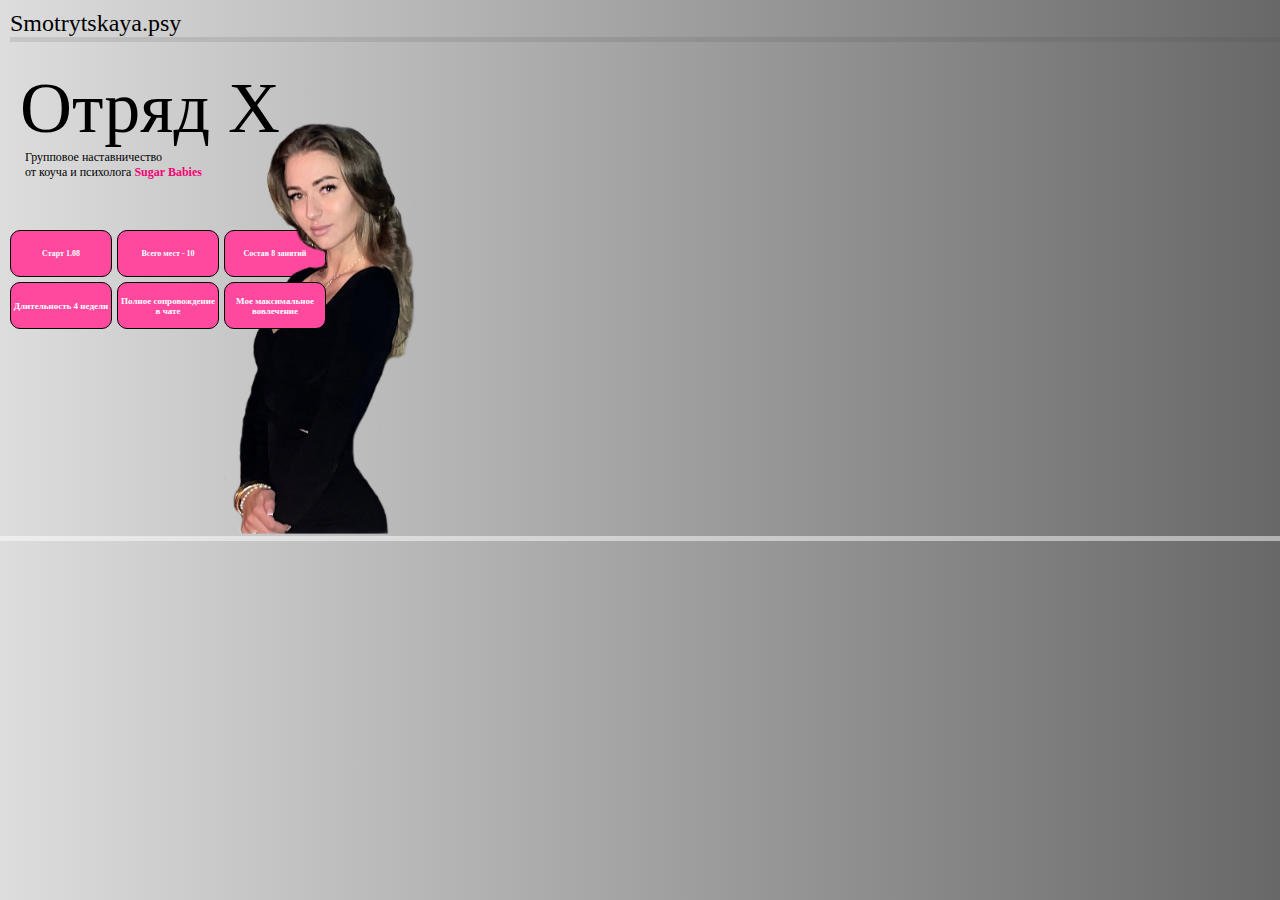
<file: index.html>
<!DOCTYPE html>
<html lang="en">
<head>

    <meta charset="UTF-8">
    <meta name="viewport" content="width=device-width, user-scalable=no, maximum-scale=1.0, initial-scale=1.0">
    <link rel="stylesheet" type="text/css" href="css/styles.css">
    <title>Site for Alexandra</title>
</head>
<body>
    <div class="wrapper"></div>
    <header class="header_container _container"> Smotrytskaya.psy </header>
    <main class="main"><div class="main-block__container _container">
        <div class="main-block__image"><img src="sashaimg.png" alt=""></div>
        <div class="main-block__title">Отряд Х </div>
        <div class="main-block__text">Групповое наставничество<br>  от  коуча и психолога <b>Sugar Babies</br></div>
       
         <div class="main-block ">
            <div class="main-block__block0">Старт 1.08</div>
            <div class="main-block__block1">Всего мест - 10</div>
            <div class="main-block__block2">Состав 8 занятий</div>
            </div>
            <div class="main-block2">
            <div class="main-block__block3">Длительность 4 недели</div>
            <div class="main-block__block4">Полное сопровождение в чате</div>
            <div class="main-block__block5">Мое максимальное вовлечение</div>
        </div>
        
    </div>
    </main>
    
    <div class="line"></div>
    
    
    
    <footer class="footer"></footer>
</body>
</html>
</file>
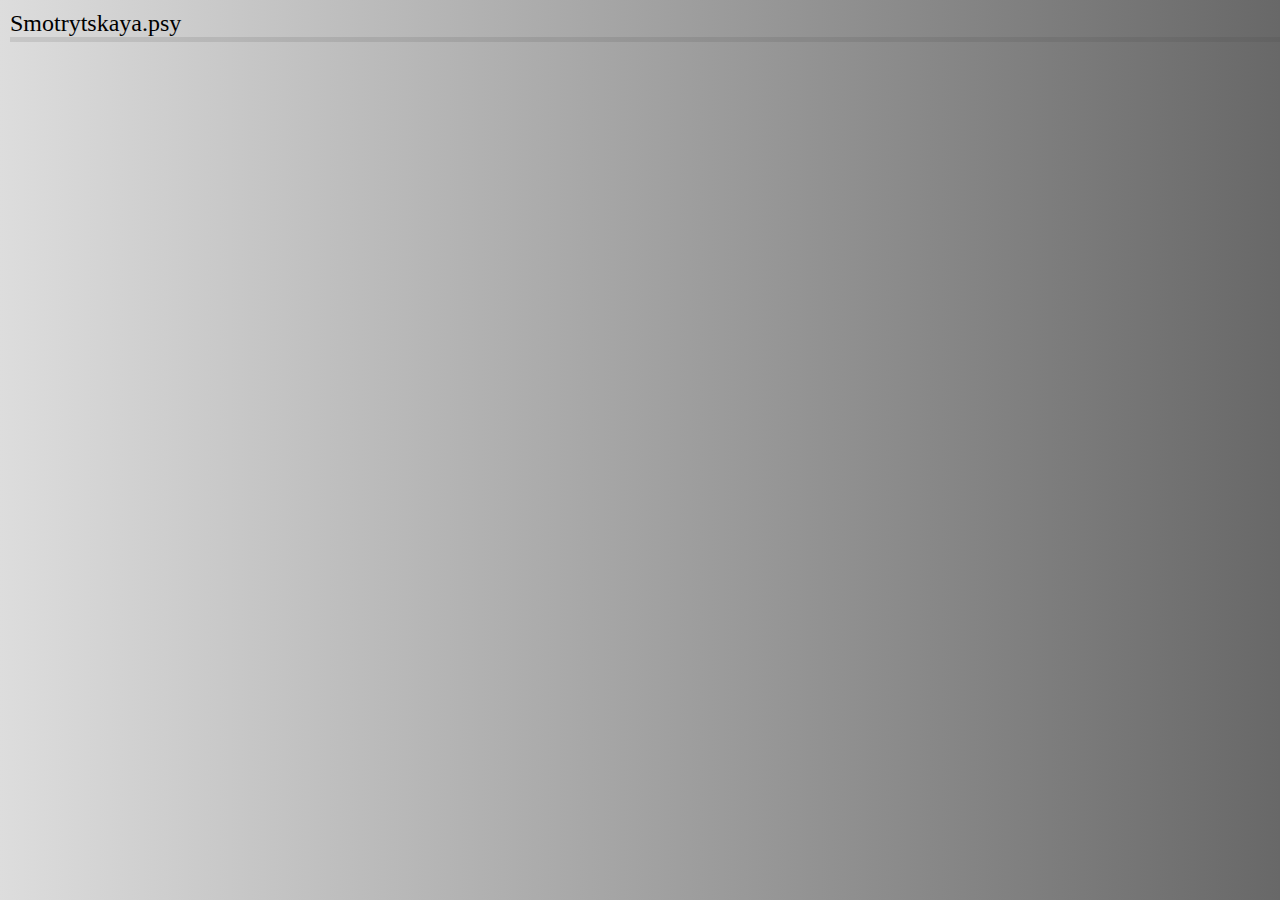
<file: smotrytsk/main.html>
<!DOCTYPE html>
<html lang="en">
<head>

    <meta charset="UTF-8">
    <meta name="viewport" content="width=device-width, initial-scale=1.0">
    <link rel="stylesheet" type="text/css" href="../css/styles.css">
    <title>Site for Alexandra</title>
</head>
<body>
    <div class="wrapper"></div>
    <header class="header_container _container">
        Smotrytskaya.psy
    </header>
</body>
</html>
</file>
<file: css/styles.css>
body {
    background:linear-gradient(90deg, rgb(221, 221, 221),rgb(104, 104, 104));
    background-repeat: no-repeat;
    background-size: cover;
    background-attachment: fixed; /* Фиксирует фон */
    background-position: center; /* Центрирует фон */
    margin: 0 auto;
    padding: 0;
    width: 100%;
}
.wrapper {
    
    overflow: hidden;
    display: flex;
    flex-direction: column;
}

._container {
    width: 100%;
    max-width: auto;
    margin: 0 auto;
    top: 0;
    left: 0;
    z-index: 50;
}

@media (max-width: auto) {
    ._container {
        max-width: 300px;

    }
}

.header_container {
    margin-left: 10px;
    display: flex;
    font-size: 32px;
    margin-top: 25px;
    border-bottom: 5px solid rgba(62, 62, 62, 0.129);
    color: inherit;
    
}

@media (max-width: 767px) {
    .header_container{
        margin-left: 5px;
        font-size: 12px;
    }
}
@media (min-width: 375px) {
    .header_container{
        margin-left: 10px;
        margin-top: 10px;
        font-size: 24px;
        
    }
}

.main{
    flex: 1 1 auto;
    position: relative;
}




.main-block__title {
    
    font-size: 148px;
    color:black;
    display: flex;
    padding-top: 75px;
}

@media (min-width: 375px) {
    .main-block__title{
      margin-top: -50px;
      margin-left: 20px;
      font-size: 72px;
      text-align: center;
      width: 100%;
      
      
    }
}


.main-block__text {
    padding-left: 5px;
    font-size: 24px;
    margin-bottom: 10px;
  
    
}

@media (min-width: 375px) {
    .main-block__text{
      margin-left: 20px;
      font-size: 12px;
      margin-bottom: -100px;
      width: auto;
    }
}
.main-block__image img  {
    background-size: contain; 
    background-position: center; 
    width: 6px; 
    width: 100%;
    margin-left: 600px;
    position: absolute;
    object-fit: cover;
    background-attachment: fixed;
}
@media (min-width: 375px) {
    .main-block__image img{
       width: 350px;
       margin-left: 140px;
       margin-top: 90px;
    }
}
@media (min-width: 375px){
.line{
    
    max-width: 100%;
    border-bottom: 5px solid rgba(255, 255, 255, 0.493);
    margin-left: 0;
    margin-top: 207px;
}
}

.main-block {
    margin-top: 100px;
    margin-left: 10px;
    gap: 5px;
    display:flex;
    flex-direction: row;
    flex-wrap: nowrap;
    font-size: 12px;
  
}



.main-block2 {
    padding-top: 5px;
    margin-left: 10px;
    gap: 5px;
    display:flex;
    flex-direction: row;
    flex-wrap: nowrap;
    font-size: 12px;

}
.main-block__block0, .main-block__block1, .main-block__block2,
.main-block__block3, .main-block__block4, .main-block__block5 {
    background-color:#fe499e;
    width: 170px;
    height: 85px;
    border: 1px solid black;
    border-radius: 30px;
    text-align: center;
    color: white;
    line-height: 85px;
   
}

@media (min-width: 375px) {
    .main-block__block0, .main-block__block1, .main-block__block2{
    
    flex-wrap: wrap;
    margin-top: 50px;
    background-color:#fe499e;
    width: 100px;
    height: 45px;
    border: 1px solid black;
    border-radius: 10px;
    text-align: center;
    color: white;
    line-height: 45px;
    font-size: 8px;
    
}   
}
@media (min-width: 375px){

.main-block__block3, .main-block__block4, .main-block__block5{
    display: flex;
    background-color:#fe499e;
    width: 100px;
    height: auto;
    min-height: 45px;
    border: 1px solid black;
    border-radius: 10px;
    align-items: center;
    justify-content: center;
    color: white;
    line-height: 10px;
    font-size:9px;
    z-index: 1;  
}
}


b {
    color: #f60274;
}
</file>
